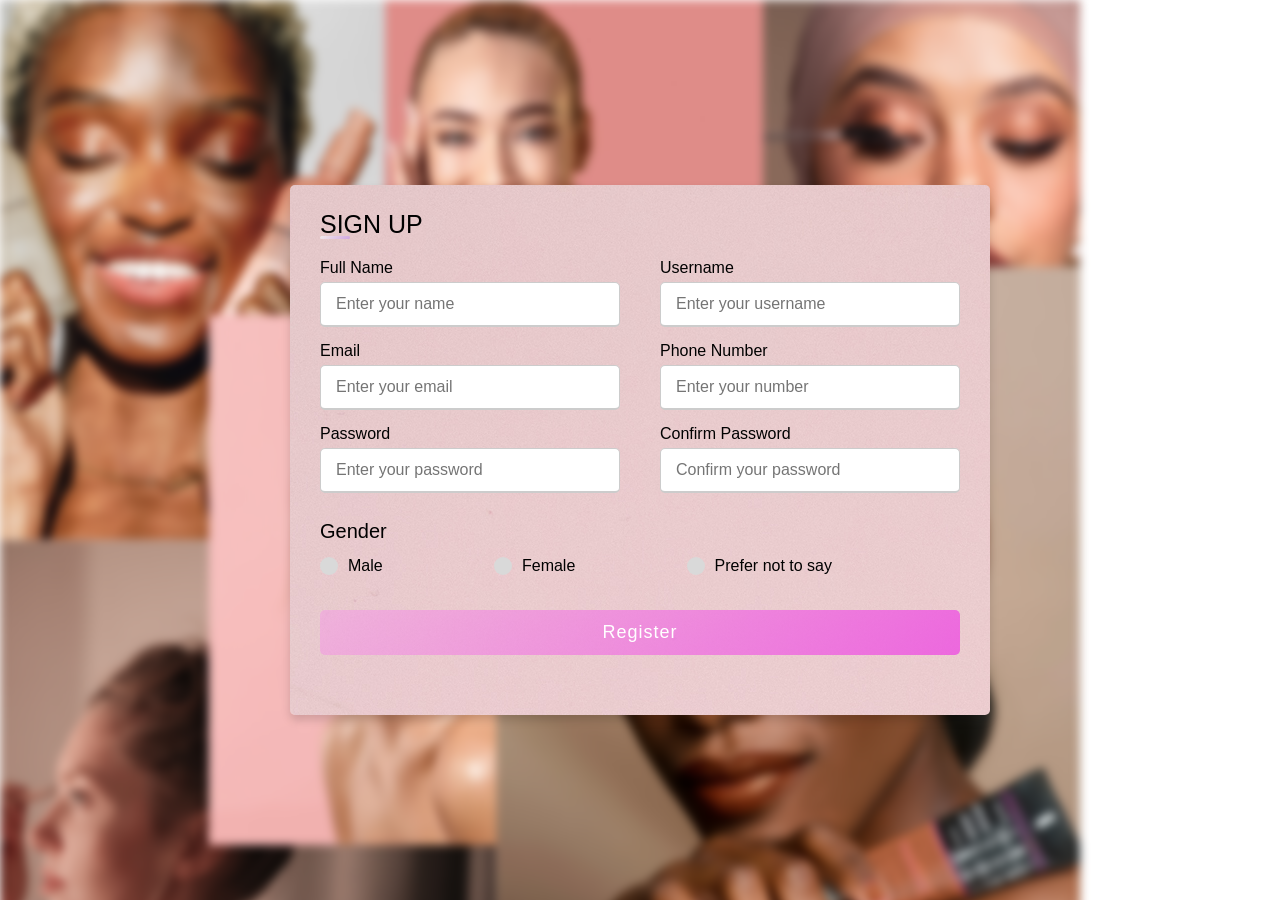
<file: register.html>
<!DOCTYPE html>
<!-- Designined by CodingLab - youtube.com/codinglabyt -->
<html lang="en" dir="ltr">
  <head>
    <meta charset="UTF-8">
    <title> EWEN SKIN Registration Form </title>
    <link rel="stylesheet" href="css/styleregister.css">
     <meta name="viewport" content="width=device-width, initial-scale=1.0">
   </head>
<body>
  <div id="bg"><video src="images/bg.mp4" muted autoplay loop poster="images/pi.png"></video></div>

  <div class="container">
    <div class="title">SIGN UP</div>
    <div class="content">
      <form action="#">
        <div class="user-details">
          <div class="input-box">
            <span class="details">Full Name</span>
            <input type="text" placeholder="Enter your name" required>
          </div>
          <div class="input-box">
            <span class="details">Username</span>
            <input type="text" placeholder="Enter your username" required>
          </div>
          <div class="input-box">
            <span class="details">Email</span>
            <input type="text" placeholder="Enter your email" required>
          </div>
          <div class="input-box">
            <span class="details">Phone Number</span>
            <input type="text" placeholder="Enter your number" required>
          </div>
          <div class="input-box">
            <span class="details">Password</span>
            <input type="text" placeholder="Enter your password" required>
          </div>
          <div class="input-box">
            <span class="details">Confirm Password</span>
            <input type="text" placeholder="Confirm your password" required>
          </div>
        </div>
        <div class="gender-details">
          <input type="radio" name="gender" id="dot-1">
          <input type="radio" name="gender" id="dot-2">
          <input type="radio" name="gender" id="dot-3">
          <span class="gender-title">Gender</span>
          <div class="category">
            <label for="dot-1">
            <span class="dot one"></span>
            <span class="gender">Male</span>
          </label>
          <label for="dot-2">
            <span class="dot two"></span>
            <span class="gender">Female</span>
          </label>
          <label for="dot-3">
            <span class="dot three"></span>
            <span class="gender">Prefer not to say</span>
            </label>
          </div>
        </div>
        <div class="button">
          <input type="submit" value="Register">
        </div>
      </form>
    </div>
  </div>

</body>
</html>
</file>
<file: css/styleregister.css>
:root{
  --pink:#e84393
}

@import url('https://fonts.googleapis.com/css2?family=Poppins:wght@200;300;400;500;600;700&display=swap');
*{
  margin: 0;
  padding: 0;
  box-sizing: border-box;
  font-family: 'Poppins',sans-serif;
}

#bg {
 
  position: fixed;
  left: 0;
  top: 0;
  width: 100vw;
  height: 100vh;
  background-size: cover;
  filter: blur(5px);
}

body{
  height: 100vh;
  display: flex;
  justify-content: center;
  align-items: center;
  padding: 10px;
}
.container{
  max-width: 700px;
  width: 100%;
  /* background-color: #fff; */
  padding: 25px 30px;
  border-radius: 5px;
  box-shadow: 0 5px 10px rgba(0,0,0,0.15);
  background-image: url(../images/bg.jpg);
  position: fixed;
  /* filter: blur(5px); */
}
.container .title{
  font-size: 25px;
  font-weight: 500;
  position: relative;
}
.container .title::before{
  content: "";
  position: absolute;
  left: 0;
  bottom: 0;
  height: 3px;
  width: 30px;
  border-radius: 5px;
  background: linear-gradient(135deg, #f1eaea, #d1a6e2);
}
.content form .user-details{
  display: flex;
  flex-wrap: wrap;
  justify-content: space-between;
  margin: 20px 0 12px 0;
}
form .user-details .input-box{
  margin-bottom: 15px;
  width: calc(100% / 2 - 20px);
}
form .input-box span.details{
  display: block;
  font-weight: 500;
  margin-bottom: 5px;
}
.user-details .input-box input{
  height: 45px;
  width: 100%;
  outline: none;
  font-size: 16px;
  border-radius: 5px;
  padding-left: 15px;
  border: 1px solid #ccc;
  border-bottom-width: 2px;
  transition: all 0.3s ease;
}
.user-details .input-box input:focus,
.user-details .input-box input:valid{
  border-color: #9b59b6;
}
 form .gender-details .gender-title{
  font-size: 20px;
  font-weight: 500;
 }
 form .category{
   display: flex;
   width: 80%;
   margin: 14px 0 ;
   justify-content: space-between;
 }
 form .category label{
   display: flex;
   align-items: center;
   cursor: pointer;
 }
 form .category label .dot{
  height: 18px;
  width: 18px;
  border-radius: 50%;
  margin-right: 10px;
  background: #d9d9d9;
  border: 5px solid transparent;
  transition: all 0.3s ease;
}
 #dot-1:checked ~ .category label .one,
 #dot-2:checked ~ .category label .two,
 #dot-3:checked ~ .category label .three{
   background: #9b59b6;
   border-color: #d9d9d9;
 }
 form input[type="radio"]{
   display: none;
 }
 form .button{
   height: 45px;
   margin: 35px 0
 }
 form .button input{
   height: 100%;
   width: 100%;
   border-radius: 5px;
   border: none;
   color: #fff;
   font-size: 18px;
   font-weight: 500;
   letter-spacing: 1px;
   cursor: pointer;
   transition: all 0.3s ease;
   background: linear-gradient(135deg, #f49ee48b, #ed53e1d3);
 }
 form .button input:hover{
  /* transform: scale(0.99); */
  background-color:var(--pink) ;
  }
 @media(max-width: 584px){
 .container{
  max-width: 100%;
}
form .user-details .input-box{
    margin-bottom: 15px;
    width: 100%;
  }
  form .category{
    width: 100%;
  }
  .content form .user-details{
    max-height: 300px;
    overflow-y: scroll;
  }
  .user-details::-webkit-scrollbar{
    width: 5px;
  }
  }
  @media(max-width: 459px){
  .container .content .category{
    flex-direction: column;
  }
}
</file>
